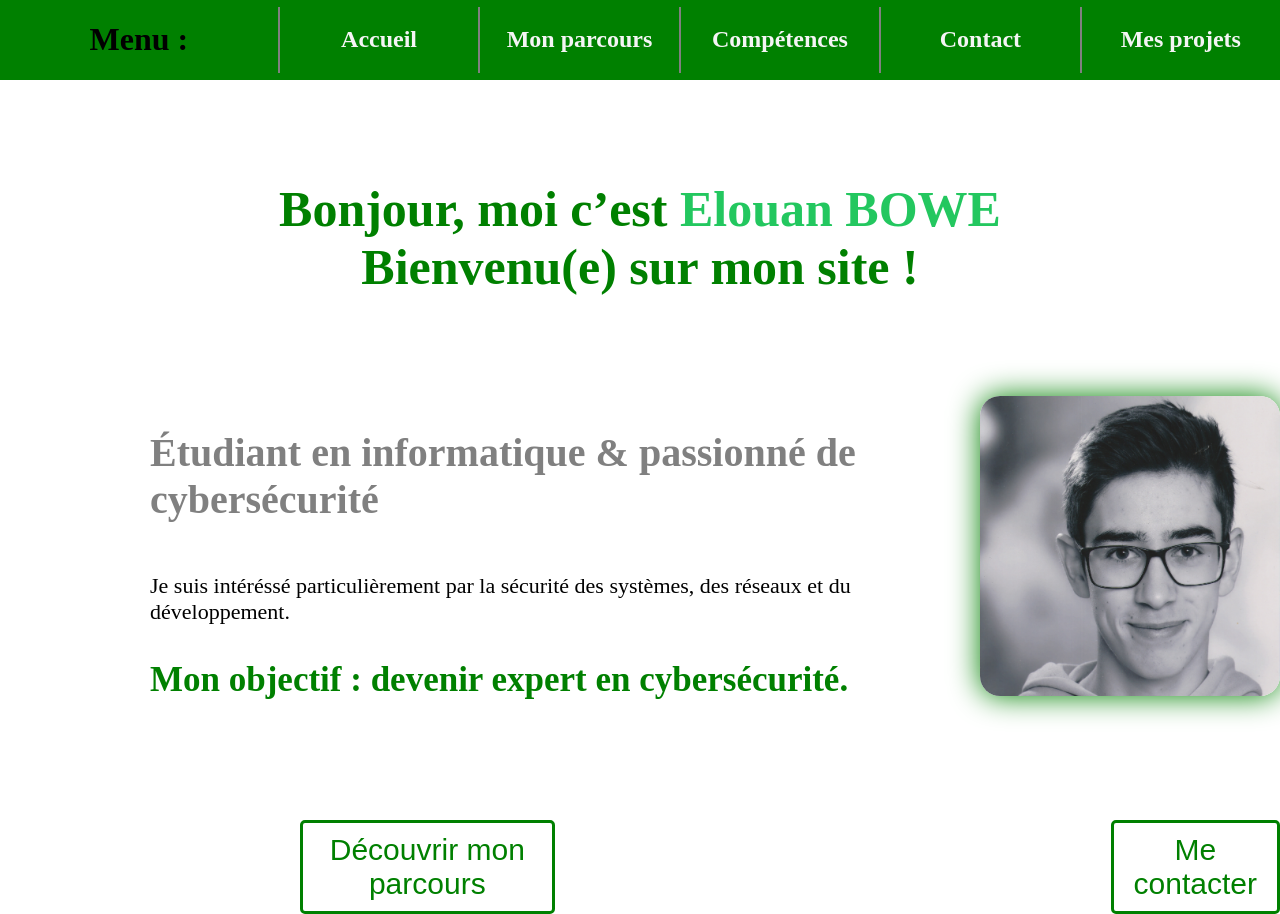
<file: index.html>
<!DOCTYPE html>
<html>
<head>
    <meta charset="UTF-8">
    <meta name="viewport" content="width=device-width, initial-scale=1.0">
    <title>Accueil</title>
    <link rel="icon" href="Photo.ico">
    <link rel="stylesheet" href="css.css">
    <script src="java.js" defer></script>

</head>
<body>
    <div class="menu">
        <h1 id="titre-menu"> Menu : </h1>
        <a href="index.html" class="lien-menu">
            <h2>Accueil</h2>
        </a>

        <a href="Mon parcours.html" class="lien-menu">
            <h2>Mon parcours</h2>
        </a>

        <a href="Compétences.html" class="lien-menu">
            <h2>Compétences</h2>
        </a>

        <a href="Contact.html" class="lien-menu">
            <h2>Contact</h2>
        </a>

        <a href="Mes projets.html" class="lien-menu">
            <h2>Mes projets</h2>
        </a>
    </div>
    
    
    
    
    <h1 class="titre-acceuil">Bonjour, moi c’est <span>Elouan BOWE</span><br> Bienvenu(e) sur mon site !</h1>

    <div class="contenu-acceuil">
        <div class="gauche">
            
            <h2>Étudiant en informatique & passionné de cybersécurité</h2>
            <p>
                Je suis intéréssé particulièrement par la sécurité des systèmes, 
                des réseaux et du développement. 
            </p>
            <p id="acceuil-objectif">
                Mon objectif  :  devenir expert en cybersécurité.
            </p>

            
        </div>

        <div class="droite">
            <img src="Photo Elouan BOWE.jpg" alt="Photo de profil">
        </div>
    </div>

    <div class="buttons-acceuil">
        <a href="Mon parcours.html" ><button>Découvrir mon parcours</button></a>
        <a href="Contact.html" ><button>Me contacter</button></a>
    </div>

    









</body>
</html>
</file>
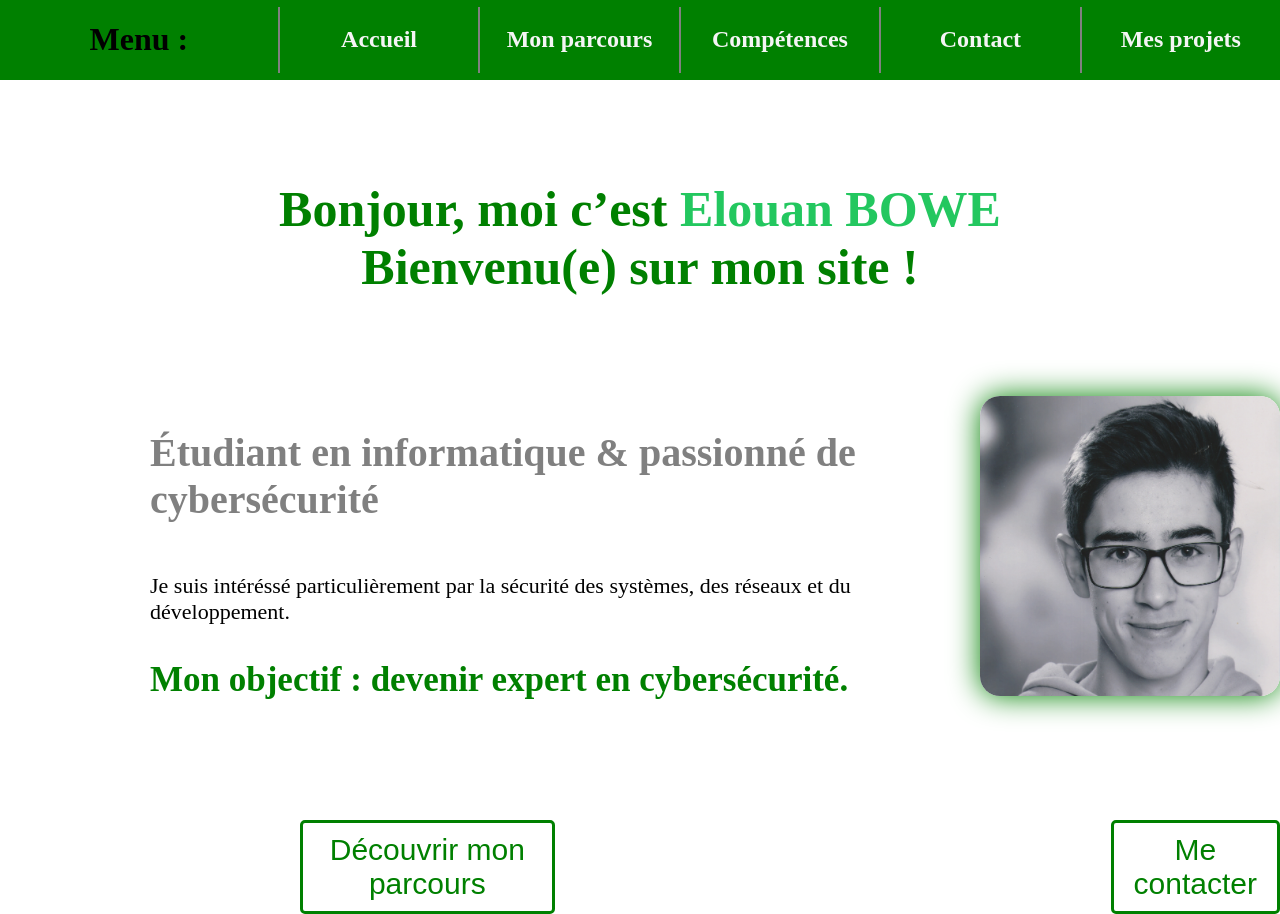
<file: Acceuil.html>
<!DOCTYPE html>
<html>
<head>
    <meta charset="UTF-8">
    <meta name="viewport" content="width=device-width, initial-scale=1.0">
    <title>Acceuil</title>
    <link rel="icon" href="Photo.ico">
    <link rel="stylesheet" href="css.css">
    <script src="java.js" defer></script>

</head>
<body>
    <div class="menu">
        <h1 id="titre-menu"> Menu : </h1>
        <a href="Acceuil.html" class="lien-menu">
            <h2>Accueil</h2>
        </a>

        <a href="Mon parcours.html" class="lien-menu">
            <h2>Mon parcours</h2>
        </a>

        <a href="Compétences.html" class="lien-menu">
            <h2>Compétences</h2>
        </a>

        <a href="Contact.html" class="lien-menu">
            <h2>Contact</h2>
        </a>

        <a href="Mes projets.html" class="lien-menu">
            <h2>Mes projets</h2>
        </a>
    </div>
    
    
    
    
    <h1 class="titre-acceuil">Bonjour, moi c’est <span>Elouan BOWE</span><br> Bienvenu(e) sur mon site !</h1>

    <div class="contenu-acceuil">
        <div class="gauche">
            
            <h2>Étudiant en informatique & passionné de cybersécurité</h2>
            <p>
                Je suis intéréssé particulièrement par la sécurité des systèmes, 
                des réseaux et du développement. 
            </p>
            <p id="acceuil-objectif">
                Mon objectif  :  devenir expert en cybersécurité.
            </p>

            
        </div>

        <div class="droite">
            <img src="Photo Elouan BOWE.jpg" alt="Photo de profil">
        </div>
    </div>

    <div class="buttons-acceuil">
        <a href="Mon parcours.html" ><button>Découvrir mon parcours</button></a>
        <a href="contact.html" ><button>Me contacter</button></a>
    </div>

    









</body>
</html>
</file>
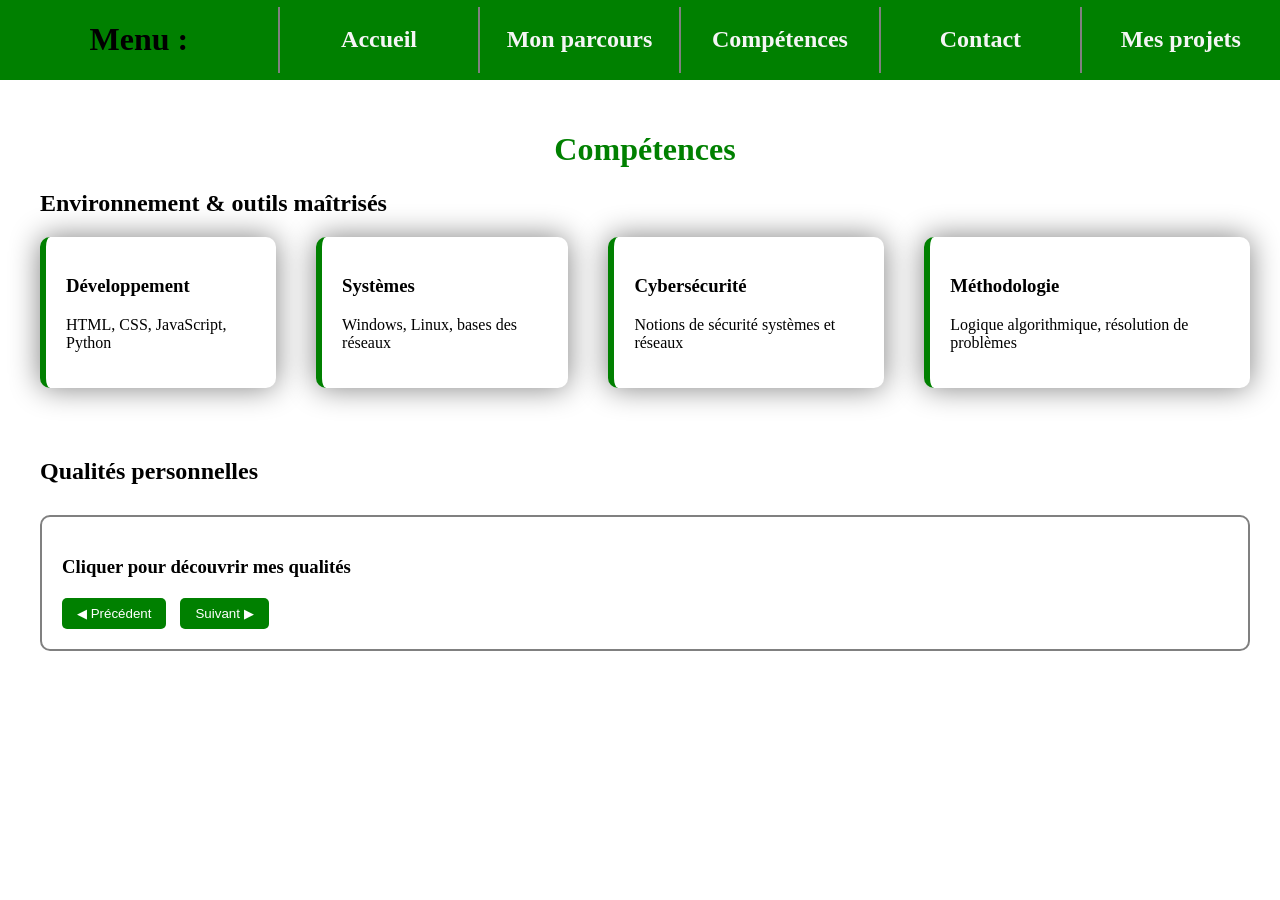
<file: Compétences.html>
<!DOCTYPE html>
<html>
<head>
    <meta charset="UTF-8">
    <meta name="viewport" content="width=device-width, initial-scale=1.0">
    <title>Compétences</title>
    <link rel="icon" href="Photo.ico">
    <link rel="stylesheet" href="css.css">
    <script src="java.js" defer></script>

</head>
<body>
    <div class="menu">
        <h1 id="titre-menu"> Menu : </h1>
        <a href="index.html" class="lien-menu">
            <h2>Accueil</h2>
        </a>

        <a href="Mon parcours.html" class="lien-menu">
            <h2>Mon parcours</h2>
        </a>

        <a href="Compétences.html" class="lien-menu">
            <h2>Compétences</h2>
        </a>

        <a href="Contact.html" class="lien-menu">
            <h2>Contact</h2>
        </a>

        <a href="Mes projets.html" class="lien-menu">
            <h2>Mes projets</h2>
        </a>
    </div>


    <div class="contenu">
    
        <h1 class="titre"> Compétences </h1>
    
    
    
    
        <h2>Environnement & outils maîtrisés</h2>

    <div class="compétence">

        <div class="carte-compétence">
            <h3> Développement</h3>
            <p>HTML, CSS, JavaScript, Python</p>
        </div>

        <div class="carte-compétence">
            <h3> Systèmes</h3>
            <p>Windows, Linux, bases des réseaux</p>
        </div>

        <div class="carte-compétence">
            <h3> Cybersécurité</h3>
            <p>Notions de sécurité systèmes et réseaux</p>
        </div>

        <div class="carte-compétence">
            <h3> Méthodologie</h3>
            <p>Logique algorithmique, résolution de problèmes</p>
        </div>

    </div>
        


        <h2 class="h2-qualite">Qualités personnelles</h2>

        <div class="slider-competence">
            <h3 id="titre-qualite"> Cliquer pour découvrir mes qualités</h3>
            <p id="texte-qualite"></p>

            <div class="boutons-slider">
                <button onclick="precedent()">◀ Précédent</button>
                <button onclick="suivant()">Suivant ▶</button>
            </div>
        </div>
    
    
    </div>


</body>
</html>
</file>
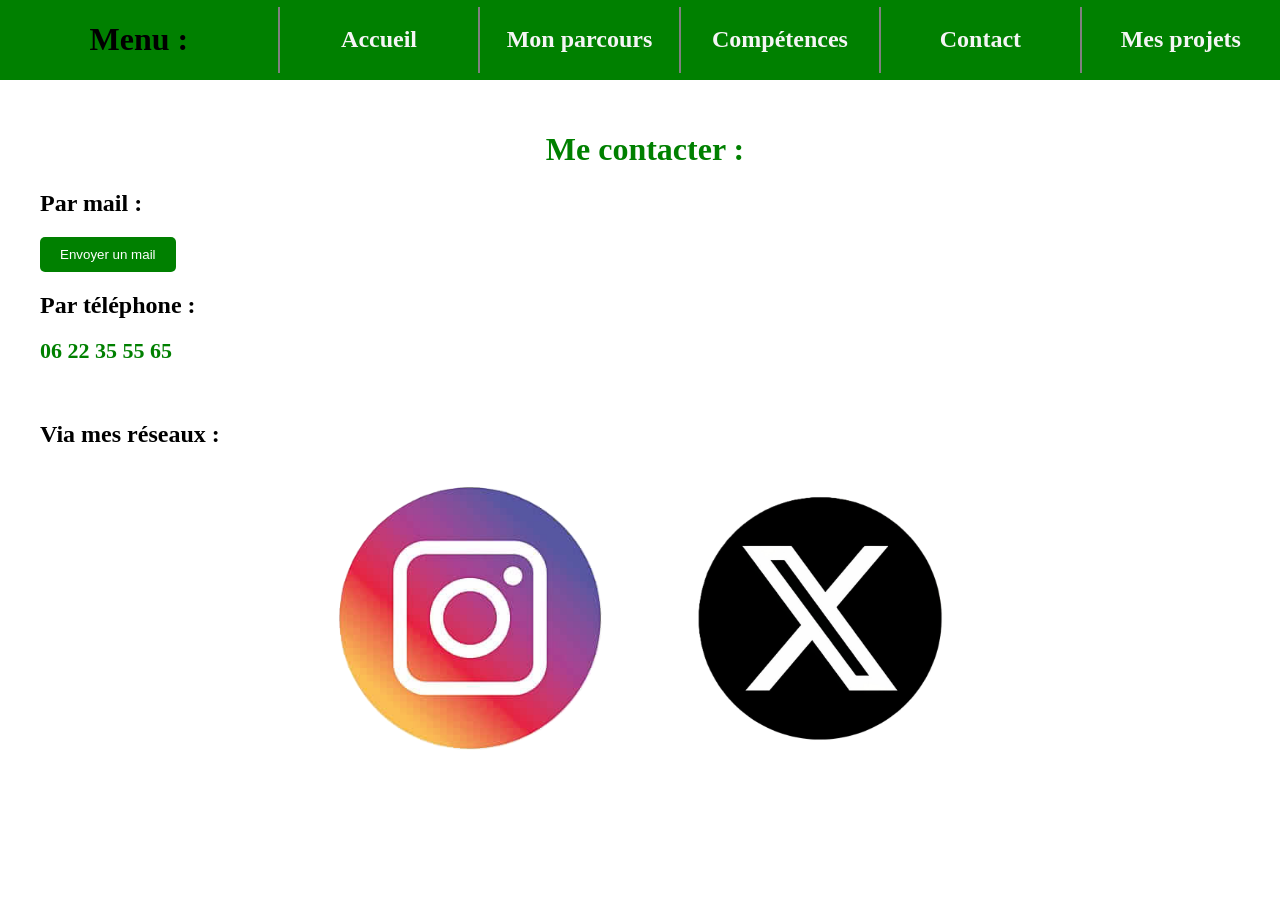
<file: Contact.html>
<!DOCTYPE html>
<html>
<head>
    <meta charset="UTF-8">
    <meta name="viewport" content="width=device-width, initial-scale=1.0">
    <title>Contact</title>
    <link rel="icon" href="Photo.ico">
    <link rel="stylesheet" href="css.css">
    <script src="java.js" defer></script>

</head>
<body>
    <div class="menu">
        <h1 id="titre-menu"> Menu : </h1>
        <a href="index.html" class="lien-menu">
            <h2>Accueil</h2>
        </a>

        <a href="Mon parcours.html" class="lien-menu">
            <h2>Mon parcours</h2>
        </a>

        <a href="Compétences.html" class="lien-menu">
            <h2>Compétences</h2>
        </a>

        <a href="Contact.html" class="lien-menu">
            <h2>Contact</h2>
        </a>

        <a href="Mes projets.html" class="lien-menu">
            <h2>Mes projets</h2>
        </a>
    </div>

    <div class="contenu">
        <h1>Me contacter :</h1>


        
        
        <h2>Par mail :</h2>
        <button><a  class="lien-mail" href="mailto:bowe.e2501478@etud.univ-ubs.fr">Envoyer un mail</a></button>
        
        <h2>Par téléphone : </h2>
        <h2 id="numero">06 22 35 55 65</h2>
        <br>

        
        
        <h2>Via mes réseaux :</h2>
        <div class="reseaux">
                <!-- A la base je voulais mettre un iframe pour afficher les pages de profils mais Instagram et X ne le permettent pas donc je n'ai pas put le faire. -->

            <div>
                
                <a href="https://www.instagram.com/elouan6565/" target="_blank"><img onmouseover="reseau_insta()" onmouseout="reseau_insta2()" src="logo insta.png" alt="logo instagram" class="logo-reseau" id="image-insta"></a>
            </div>
                
                
            <div>
                
                <a href="https://x.com/Elouan6565" target="_blank"><img onmouseover="reseau_x()" onmouseout="reseau_x2()" src="logo X.png" alt="logo X" class="logo-reseau" id="image-x"></a>
            </div>
        </div>
        
    </div>








</body>
</html>
</file>
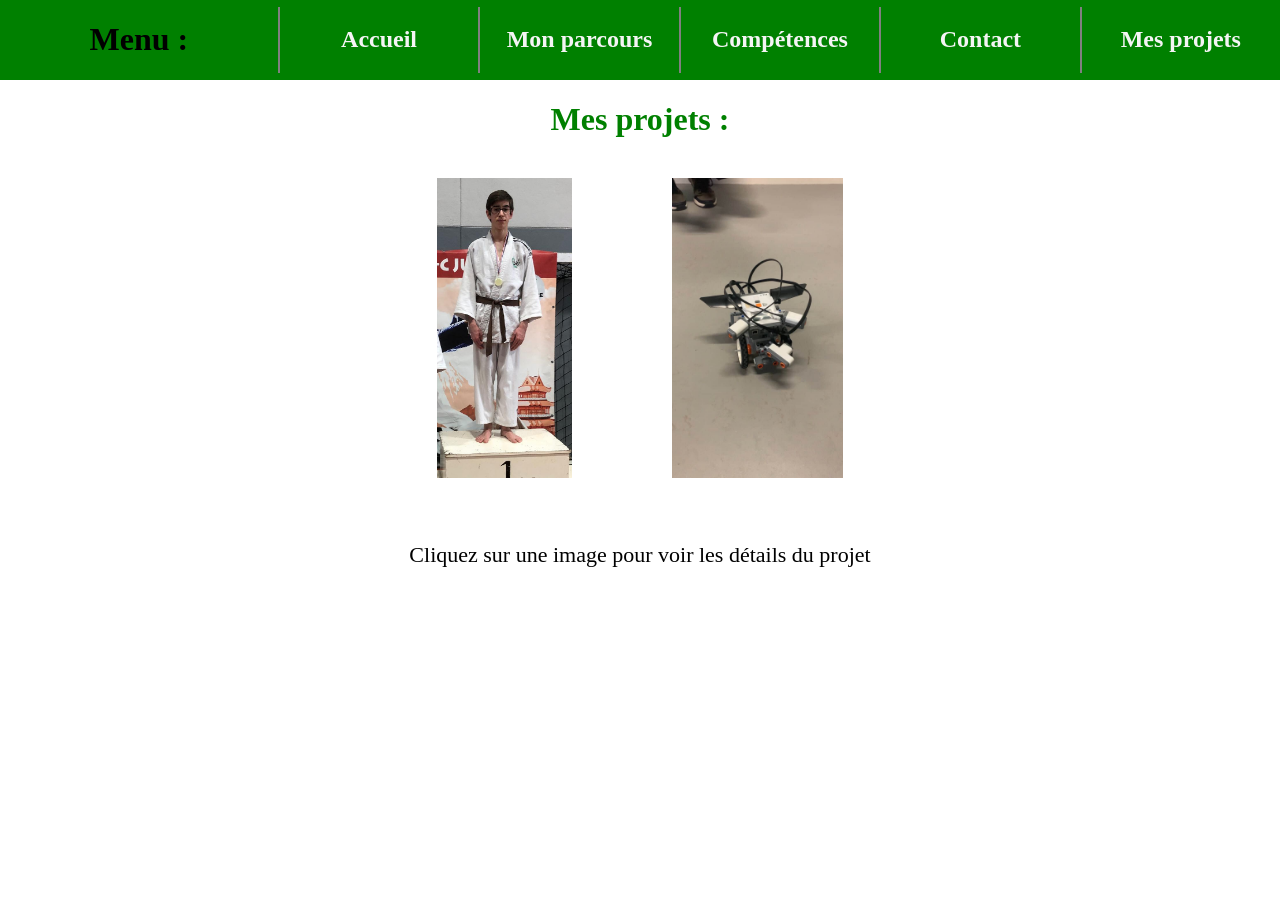
<file: Mes projets.html>
<!DOCTYPE html>
<html>
<head>
    <meta charset="UTF-8">
    <meta name="viewport" content="width=device-width, initial-scale=1.0">
    <title>Mes projets</title>
    <link rel="icon" href="Photo.ico">
    <link rel="stylesheet" href="css.css">
    <script src="java.js" defer></script>

</head>
<body>
    <div class="menu">
        <h1 id="titre-menu"> Menu : </h1>
        <a href="index.html" class="lien-menu">
            <h2>Accueil</h2>
        </a>

        <a href="Mon parcours.html" class="lien-menu">
            <h2>Mon parcours</h2>
        </a>

        <a href="Compétences.html" class="lien-menu">
            <h2>Compétences</h2>
        </a>

        <a href="Contact.html" class="lien-menu">
            <h2>Contact</h2>
        </a>

        <a href="Mes projets.html" class="lien-menu">
            <h2>Mes projets</h2>
        </a>
    </div>






    
    <h1> Mes projets : </h1>
    <br>
    <div class="Images">
        <div class="judo">
            <img src="Judo.png" onclick="Judo()">
            <div class="titre-photo">Projet Judo</div>
        </div>
        <div class="robot">
            <img src="Robot.png" onclick="Robot()">
            <div class="titre-photo">Projet Robot</div>
        </div>
    </div>



    <div class="description-section">
        <p id="description-text">Cliquez sur une image pour voir les détails du projet</p>
    </div>

    <div id="Image_vidéo">

    </div>










</body>
</html>
</file>
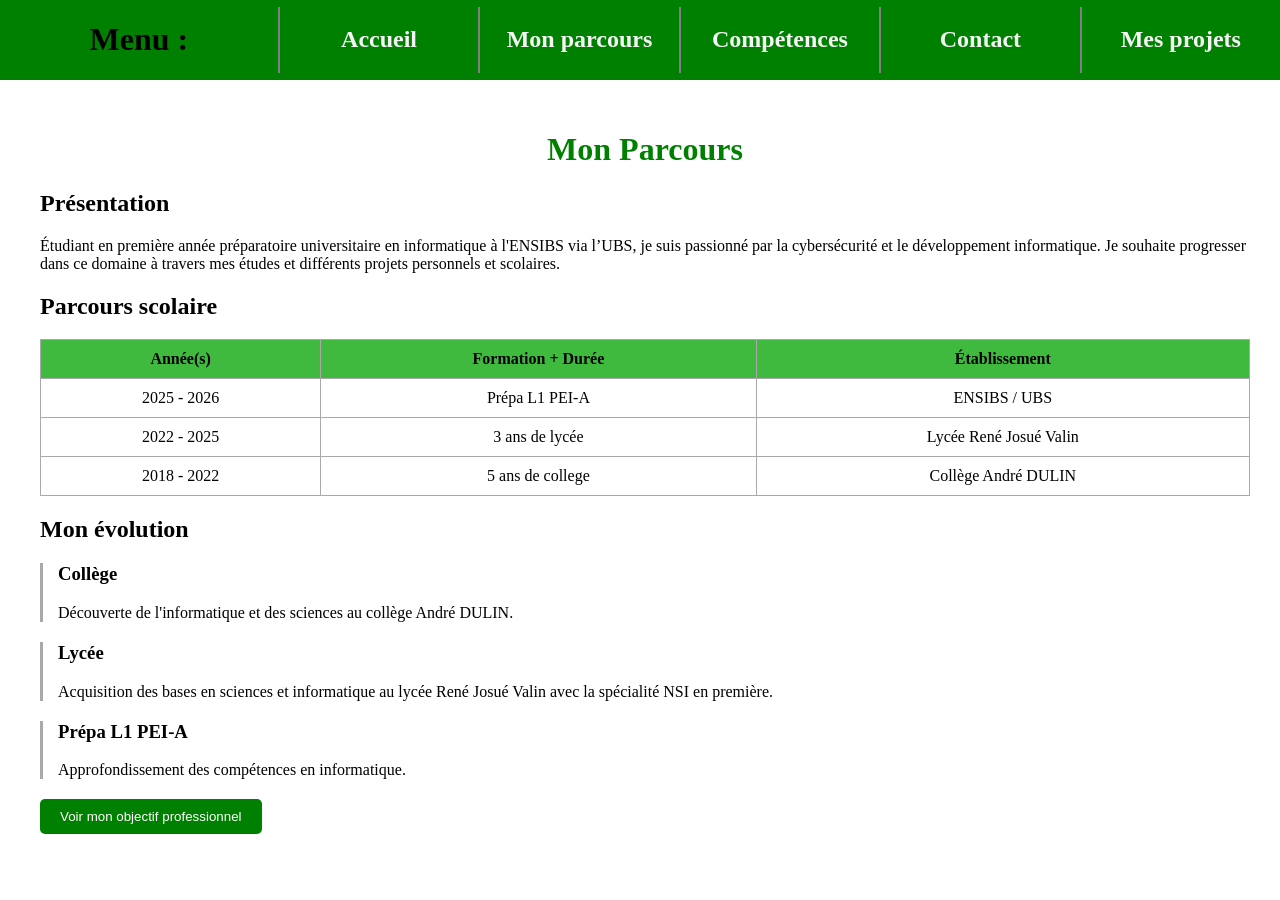
<file: Mon parcours.html>
<!DOCTYPE html>
<html>
<head>
    <meta charset="UTF-8">
    <meta name="viewport" content="width=device-width, initial-scale=1.0">
    <title>Mon parcours</title>
    <link rel="icon" href="Photo.ico">
    <link rel="stylesheet" href="css.css">
    <script src="java.js" defer></script>

</head>
<body>
    <div class="menu">
        <h1 id="titre-menu"> Menu : </h1>
        <a href="index.html" class="lien-menu">
            <h2>Accueil</h2>
        </a>

        <a href="Mon parcours.html" class="lien-menu">
            <h2>Mon parcours</h2>
        </a>

        <a href="Compétences.html" class="lien-menu">
            <h2>Compétences</h2>
        </a>

        <a href="Contact.html" class="lien-menu">
            <h2>Contact</h2>
        </a>

        <a href="Mes projets.html" class="lien-menu">
            <h2>Mes projets</h2>
        </a>
    </div>

    <div class="contenu">

        <h1>Mon Parcours</h1>

    
        <div>
            <h2>Présentation</h2>
            <p>
                Étudiant en première année préparatoire universitaire en informatique à l'ENSIBS via l’UBS, je suis passionné par la cybersécurité et le développement informatique. Je souhaite progresser dans ce domaine à travers mes études et différents projets personnels et scolaires.
            </p>
        </div>

    
        <div>
            <h2>Parcours scolaire</h2>

            <table class="tableau-parcours">
                <tr>
                    <th>Année(s)</th>
                    <th>Formation + Durée</th>
                    <th>Établissement</th>
                </tr>
                <tr>
                    <td>2025 - 2026</td>
                    <td>Prépa L1 PEI-A</td>
                    <td>ENSIBS / UBS</td>
                </tr>
                <tr>
                    <td>2022 - 2025</td>
                    <td>3 ans de lycée</td>
                    <td>Lycée René Josué Valin</td>
                </tr>
                <tr>
                    <td>2018 - 2022</td>
                    <td>5 ans de college </td>
                    <td>Collège André DULIN</td>

            </table>
        </div>
    

    
        <div>
            <h2>Mon évolution</h2>

                <div class="Mon-evolution">
                    <h3>Collège</h3>
                    <p>Découverte de l'informatique et des sciences au collège André DULIN.</p>
                </div>

                <div class="Mon-evolution">
                    <h3>Lycée</h3>
                    <p>Acquisition des bases en sciences et informatique au lycée René Josué Valin avec la spécialité NSI en première.</p>
                </div>

                <div class="Mon-evolution">
                    <h3>Prépa L1 PEI-A</h3>
                    <p>Approfondissement des compétences en informatique.</p>
                </div>
            
        </div>


    
        <div>
            <button onclick="afficherObjectif()">Voir mon objectif professionnel</button>
           <p id="objectif"></p>
       </div>

    </div>








</body>
</html>
</file>
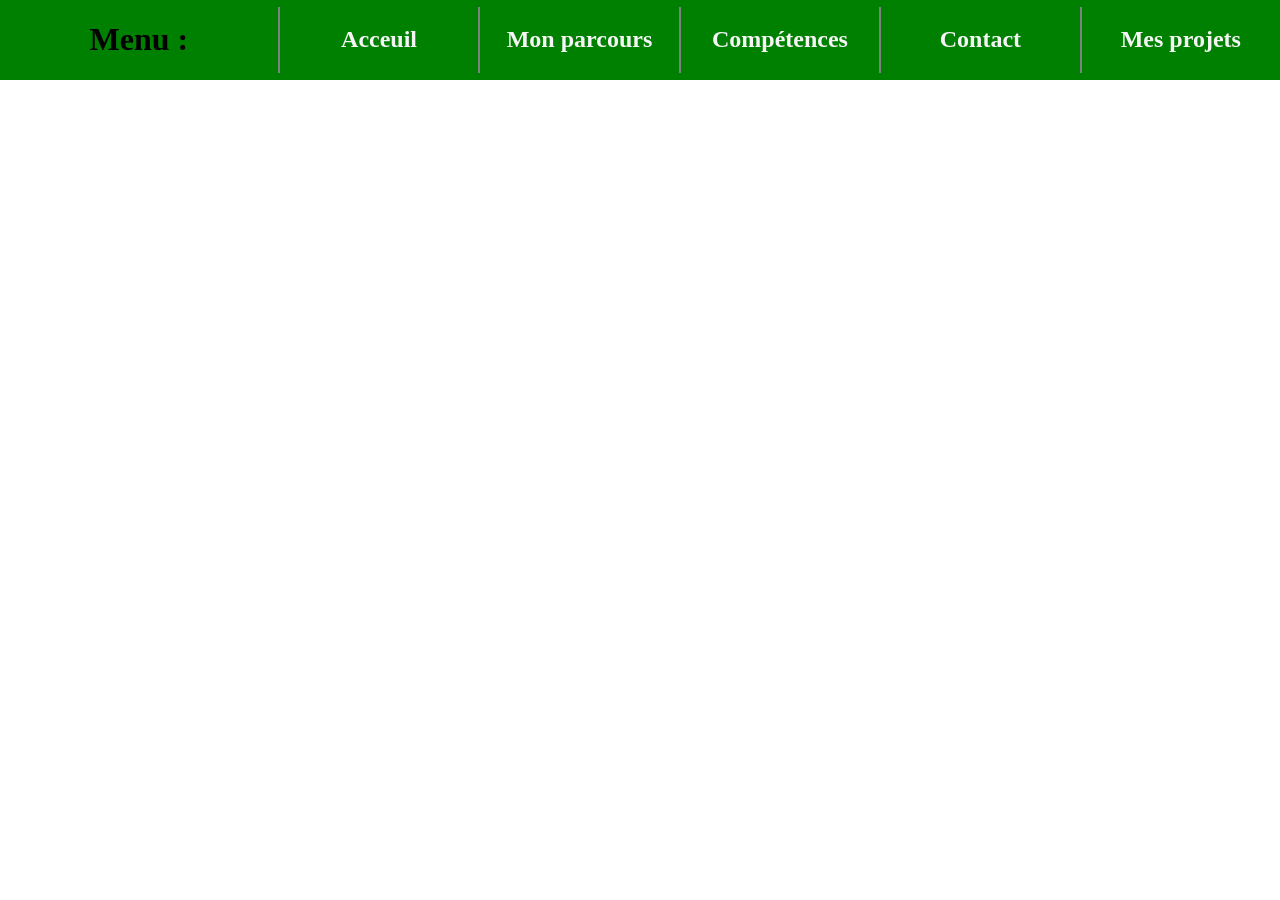
<file: Portfolio.html>
<!DOCTYPE html>
<html>
<head>
    <meta charset="UTF-8">
    <meta name="viewport" content="width-device-width, initial-scale=1.0">
    <title>Mes projets</title>
    <link rel="shortcut icon" href="??????????????????????????????????????">
    <link rel="stylesheet" href="css.css">
    <script src="java.js" defer></script>

</head>
<body>
    <div class="menu">
        <h1 id="titre-menu"> Menu : </h1>
        <a href="Acceuil.html" class="lien-menu">
            <h2>Acceuil</h2>
        </a>

        <a href="Mon parcours.html" class="lien-menu">
            <h2>Mon parcours</h2>
        </a>

        <a href="Compétences.html" class="lien-menu">
            <h2>Compétences</h2>
        </a>

        <a href="Contact.html" class="lien-menu">
            <h2>Contact</h2>
        </a>

        <a href="Mes projets.html" class="lien-menu">
            <h2>Mes projets</h2>
        </a>
    </div>











</body>
</html>
</file>
<file: css.css>
.menu {
    display: flex;
    flex-direction: row;
    align-items: center;
    background-color: green;


    

}

.lien-menu {
    flex: 1;
    text-align: center;
    border-color: grey;
    border-width: 2px;
    border-left-style: solid;
    text-decoration: none;
    color: whitesmoke;


}
#titre-menu {
    padding: 0% 7%;
    color: black;


}

body {
    margin: 0;
    padding: 0;
}

video {
 
    margin-left: 20px;
}

.titre-photo{
    background: green;
    color: white;
    width: auto;
    text-align: center;
    padding: 10px;
    opacity: 0;
    font-size: 16px;
}

.judo:hover .titre-photo {
    opacity: 1;
}
.robot:hover .titre-photo {
    opacity: 1;
}
.Images{

    display: flex;
    flex-direction: row;
    align-items: center;
    justify-content: center;
    gap: 100px;
    

}

img{
    height: 300px;
}

#description-text{
    text-align: center;
    
    margin-left: auto;
    margin-right: auto;
    font-size: 22px;
    padding: 0px 20px ;
}

h1{
    
    color: green;
    text-align: center;
    font-weight: bold;
}



.contenu {
    margin-left: 10px; 
    padding: 30px;
    
}



.tableau-parcours {
    border-collapse: collapse;
    width: 100%;
}

th,td {
    border: 1px solid darkgray;
    padding: 10px;
    text-align: center;
}

th {
    background-color: rgb(63, 186, 63);
}

.Mon-evolution {
    margin-bottom: 20px;
    padding-left: 15px;
    border-left: 3px solid darkgrey;
}

.Mon-evolution:hover {
    border-color: green;
}
button {
    padding: 10px 20px;
    background-color: green;
    color: white;
    border: none;
    border-radius: 5px;
}

button:hover {
    background-color: rgb(1, 88, 1);
}

#objectif {
    color: green;
    font: bold 22px;
}




.reseaux {
    display: flex;
    flex-direction: row;
    align-items: center;
    justify-content: center;
    gap: 50px;
}





.lien-mail{
    color : white;
    text-decoration: none;
}


#numero {
    color: green;
    font-size: 22px;
}

.image-reseau {
    width: auto;
    height: 220px;
  
}
















.titre-acceuil {
    font-size: 50px;
    
    margin: 100px;
}

span {
    color: rgb(35, 199, 95);
}


.contenu-acceuil {
    display: flex;
    flex-direction: row;

    margin-left: 150px;
    gap: 10%;
    
}



.gauche h2 {
    font-size: 40px;
    color: gray;
    margin-bottom: 50px;
}

.gauche p {
    font-size: 22px;
    margin-bottom: 30px;
}

#acceuil-objectif {
    color: green;
    font-weight: bold;
    font-size: 35px;
    margin-bottom: 40px;
}


.droite img {
    
    border-radius: 20px;
    box-shadow: 0 0 30px green;
}




.buttons-acceuil {
    display: flex;
    flex-direction: row;
    gap: 20%;
    
    margin-top: 80px;
    
}


.buttons-acceuil button {
    padding: 15px 30px;
    font-size: 30px;
    padding: 10px 20px;
    background-color: white;
    color: green;
    border: 3px solid green;
    border-radius: 5px;
    margin-left: 300px;
    

}

.buttons-acceuil button:hover {
    background-color: green;
    color: white;
}



.slider-competence {
    margin-top: 30px;
    padding: 20px;
    border: 2px solid grey;
    border-radius: 10px;

}

.slider-competence:hover {
    border-color: green;
}

.boutons-slider {
    margin-top: 20px;
}

.boutons-slider button {
    margin-right: 10px;
    padding: 8px 15px;
    
}

.gras {
    font-weight: bold;
}

.h2-qualite{
    margin-top: 70px;
}










.compétence {
    display: flex;
    
    gap: 40px;
}

.carte-compétence {
    background: white;
    border-radius: 10px;
    padding: 20px;
    border-left: 6px solid green;
    box-shadow: 0 0 30px gray;

    
}


.carte-compétence:hover {
    box-shadow: 0 0 30px green;
}
</file>
